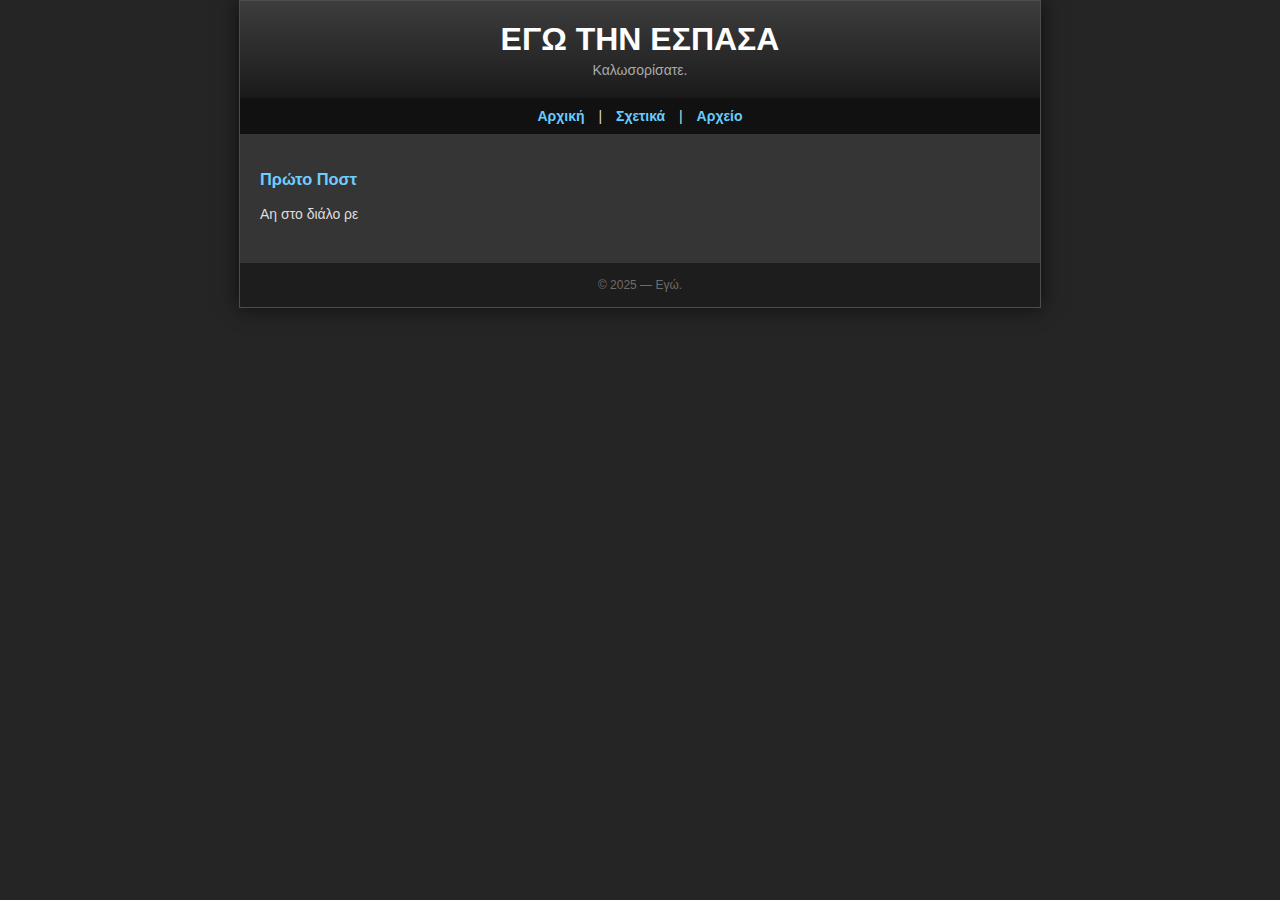
<file: index.html>
<!doctype html>
<html lang="el">
<head>
  <meta charset="utf-8">
  <meta name="viewport" content="width=device-width, initial-scale=1.0">
  <meta name="description" content="ΕΓΩ ΤΗΝ ΕΣΠΑΣΑ — Προσωπική ιστοσελίδα καλωσορίσματος">
  <title>ΕΓΩ ΤΗΝ ΕΣΠΑΣΑ</title>

  <!-- Main stylesheet with snow animations -->
  <link rel="stylesheet" href="style.css">
</head>
<body class="snow-theme">
  <div id="wrapper">
    <!-- ===== Header ===== -->
    <header>
      <h1>ΕΓΩ ΤΗΝ ΕΣΠΑΣΑ</h1>
      <p>Καλωσορίσατε.</p>
    </header>

    <!-- ===== Navigation ===== -->
    <nav>
      <a href="index.html">Αρχική</a> |
      <a href="about.html">Σχετικά</a> |
      <a href="archives.html">Αρχείο</a>
    </nav>

    <!-- ===== Main Content ===== -->
    <main id="content">
      <section id="teasers">
        <!-- Teasers will load here -->
      </section>
    </main>

    <!-- ===== Footer ===== -->
    <footer>
      &copy; 2025 — Εγώ.
    </footer>
  </div><!-- /#wrapper -->
  
  <!-- Scripts at the end for smoother page load -->
  <script src="teasers.js"></script>
</body>
</html>
</file>
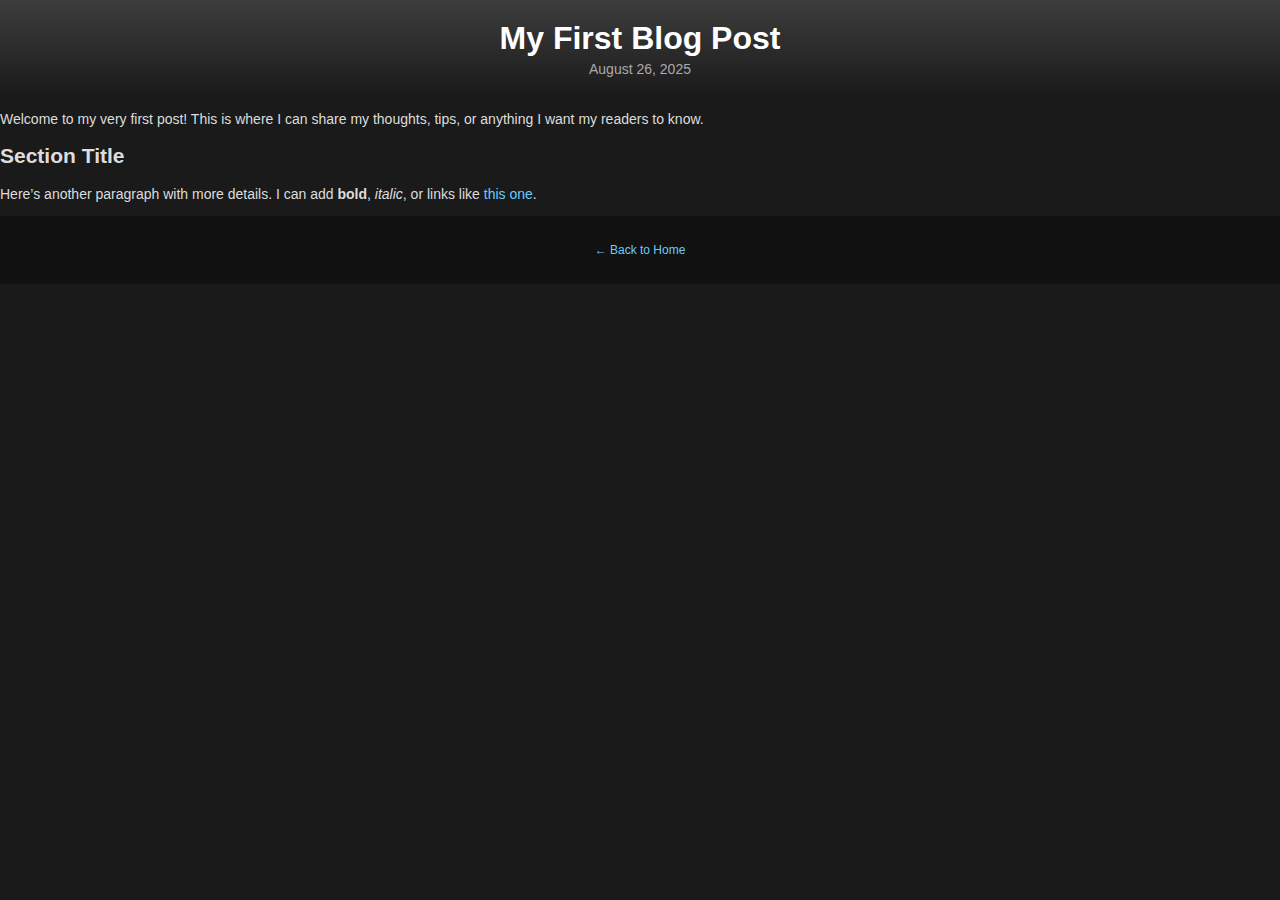
<file: posts/post1.html>
<!DOCTYPE html>
<html lang="en">
<head>
  <meta charset="UTF-8">
  <meta name="viewport" content="width=device-width, initial-scale=1.0">
  <title>My First Blog Post</title>
  <link rel="stylesheet" href="../style.css"> <!-- link back to main stylesheet -->
</head>
<body>
  <header>
    <h1>My First Blog Post</h1>
    <p class="post-date">August 26, 2025</p>
  </header>

  <main>
    <p>Welcome to my very first post! This is where I can share my thoughts, tips, or anything I want my readers to know.</p>

    <h2>Section Title</h2>
    <p>Here’s another paragraph with more details. I can add <strong>bold</strong>, <em>italic</em>, or links like 
       <a href="https://example.com">this one</a>.</p>
  </main>

  <footer>
    <p><a href="../index.html">← Back to Home</a></p>
  </footer>
</body>
</html>
</file>
<file: style.css>
/* ========== Base Page Setup ========== */
body {
  background-color: #1a1a1a;
  color: #ddd;
  font-family: Verdana, Geneva, sans-serif;
  font-size: 14px;
  margin: 0;
  padding: 0;
}

a {
  color: #66ccff;
  text-decoration: none;
}
a:hover {
  text-decoration: underline;
}

/* ========== Layout Wrapper ========== */
#wrapper {
  width: 800px;
  margin: 0 auto;
  background-color: #2b2b2b;
  border: 1px solid #444;
  box-shadow: 0 0 20px #000;
}

/* ========== Header & Navigation ========== */
header {
  background: linear-gradient(#3d3d3d, #1a1a1a);
  padding: 20px;
  text-align: center;
  color: #fff;
}
header h1 {
  margin: 0;
  font-family: "Trebuchet MS", sans-serif;
  font-size: 32px;
}
header p {
  margin: 4px 0 0;
  font-size: 14px;
  color: #aaa;
}

nav {
  background-color: #111;
  padding: 10px;
  text-align: center;
}
nav a {
  margin: 0 10px;
  font-weight: bold;
}

/* ========== Content & Posts ========== */
#content {
  padding: 20px;
}

.post {
  margin-bottom: 40px;
  border-bottom: 1px solid #444;
  padding-bottom: 20px;
}
.post h2 {
  font-size: 20px;
  margin: 0 0 10px;
  color: #fff;
}
.meta {
  font-size: 11px;
  color: #999;
  margin-bottom: 10px;
}
.post p {
  line-height: 1.5;
}

/* ========== Footer ========== */
footer {
  background-color: #111;
  color: #666;
  text-align: center;
  padding: 15px;
  font-size: 12px;

}
/* Keep animations alive even when unfocused/idle */
body {
  animation: keepAlive 1s infinite linear;
}
@keyframes keepAlive {
  from { opacity: 1; }
  to   { opacity: 1; }
}
/* ===== Smooth Diagonal Snow — fixed density, layering, overlay ===== */
:root {
  --flake-color: rgba(255, 255, 255, 0.9);
  --flake-color-faint: rgba(255, 255, 255, 0.6);
  --flake-size-small: 4px;
  --flake-size-large: 6px;
  --fall-time-small: 18s;
  --fall-time-large: 24s;
  --snow-density-small: 120px; /* smaller = denser */
  --snow-density-large: 200px;
  --snow-diagonal: 80px; /* horizontal drift over fall */
}

/* White overlay behind everything except content */
body.snow-theme::before {
  content: "";
  position: fixed;
  inset: 0;
  background: rgba(255, 255, 255, 0.05); /* subtle frost */
  z-index: 0; /* behind everything */
  pointer-events: none;
}

/* Base layer settings for both snow containers */
.micro-snow,
.pixel-snow {
  position: fixed;
  inset: 0;
  pointer-events: none;
  z-index: 0; /* ensures snow is BEHIND menus/content */
  overflow: hidden;
}

/* Small flake layer (more numerous, faint) */
.micro-snow::before {
  content: "";
  position: absolute;
  inset: 0;
  background-image:
    radial-gradient(circle var(--flake-size-small), var(--flake-color-faint) 100%, transparent 0);
  background-repeat: repeat;
  background-size: var(--snow-density-small) var(--snow-density-small);
  animation: snowfallSmall var(--fall-time-small) linear infinite;
}

/* Large flake layer (fewer, brighter) */
.pixel-snow::before {
  content: "";
  position: absolute;
  inset: 0;
  background-image:
    radial-gradient(circle var(--flake-size-large), var(--flake-color) 100%, transparent 0);
  background-repeat: repeat;
  background-size: var(--snow-density-large) var(--snow-density-large);
  animation: snowfallLarge var(--fall-time-large) linear infinite;
}

/* Diagonal animation for variety */
@keyframes snowfallSmall {
  0% { background-position: 0 0; }
  100% { background-position: var(--snow-diagonal) 100vh; }
}

@keyframes snowfallLarge {
  0% { background-position: 0 0; }
  100% { background-position: calc(var(--snow-diagonal) * -1) 100vh; }
}

/* ========== Ensure menus stay clean above the snow ========== */
/* If your header/nav ever appear under the snow, keep these rules. They won’t change your layout. */
header, nav {
  position: relative;
  z-index: 100;
}
</file>
